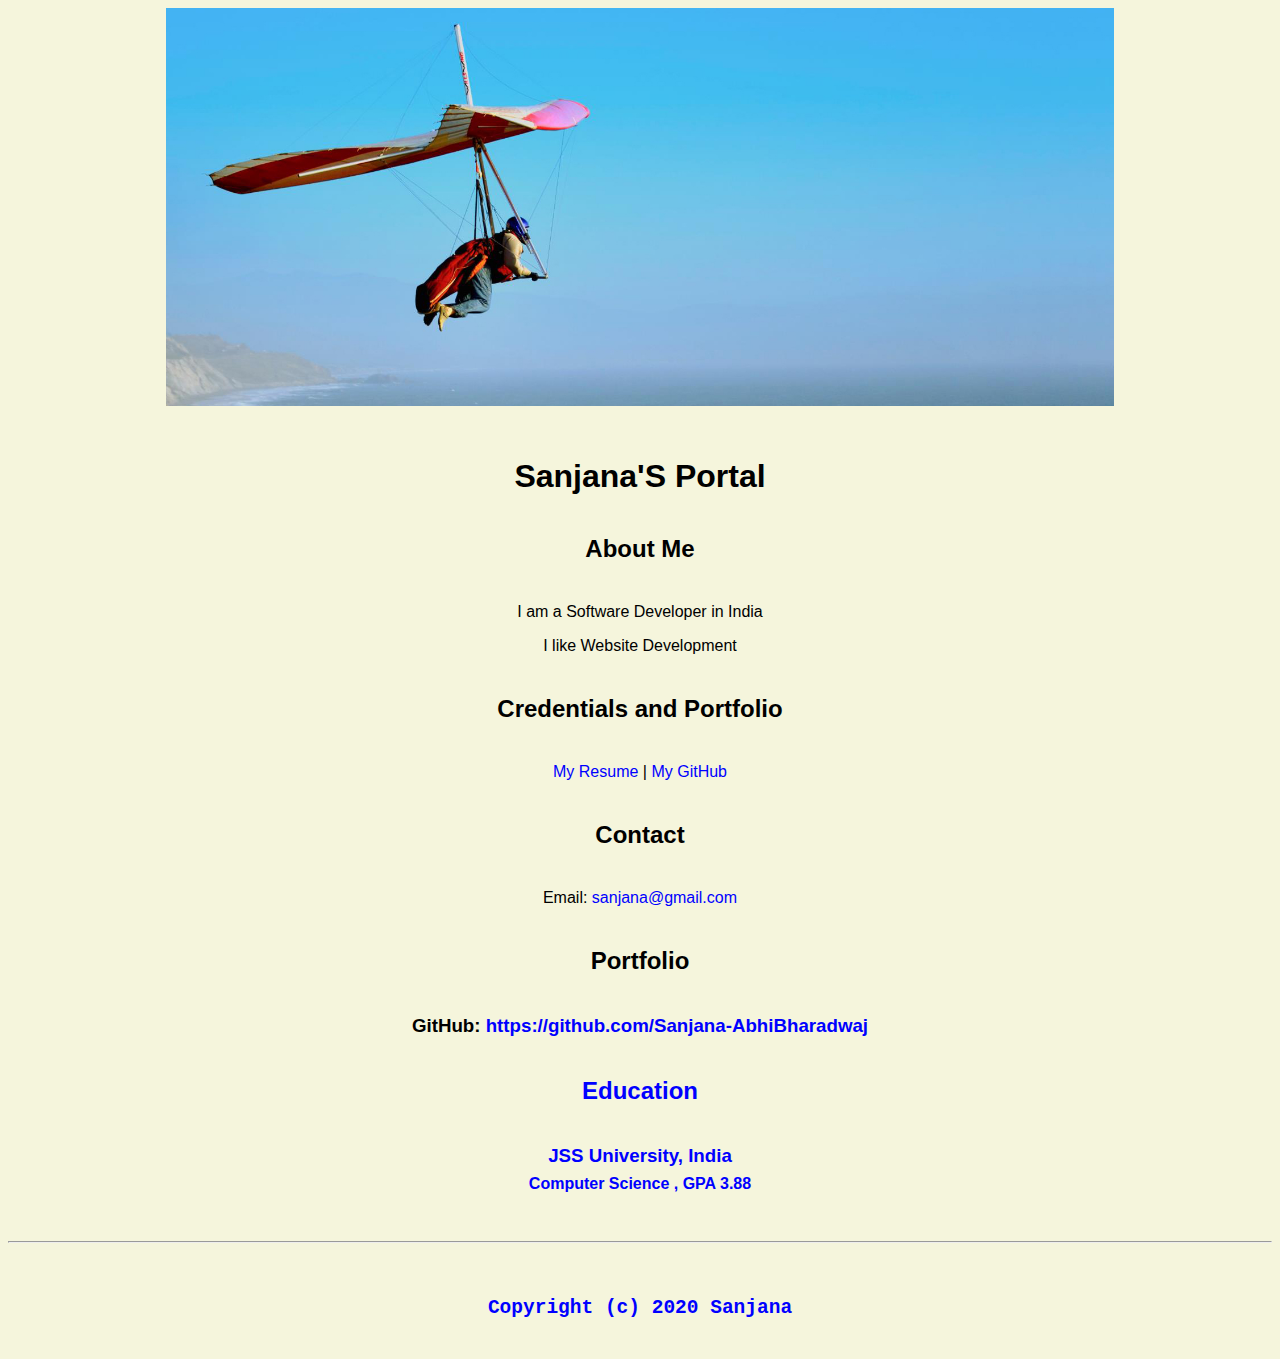
<file: index.html>
<!doctype html>

<!-- this is a comment for human! -->

<html lang="en">

  <header>
      <title>Sanjana'S portal</title>
      <link rel="stylesheet" href="css/master.css">
      <link rel="FaviconIcon" href="favicon.ico" type="image/x-icon">
      <link rel="shortcut" href="favicon.ico" type="image/x-icon">
      <meta name="viewport" content="width=device-width, initial-scale=1, shrink-to-fit=no">
      <meta name="name" content="Sanjana's Portal">
<!-- remove the following line after you are happy with your Website
     so that search engines will index it! -->
     <meta name="robots" content="noindex, nofollow">
  </header>

  <body>
    <img src ="images/banner.jpg" width="75%" alt="banner">
    <h1>Sanjana'S Portal</h1>
    <h2>About Me</h2>
    <p>I am a Software Developer in India</p>
    <p>I like Website Development</p>
    <h2>Credentials and Portfolio</h2>

    <p><a href="resume.html"> My Resume</a> |<a href"https://github.com/Sanjana-AbhiBharadwaj"> My GitHub</a></p>
    <h2>Contact</h2>

    <p>Email: <a href="mailto:sanjana@gmail.com" target="_blank">sanjana@gmail.com</a></p>
    <h2>Portfolio</h2>
      <h3>GitHub: <a href="https://github.com/Sanjana-AbhiBharadwaj" target="_blank">https://github.com/Sanjana-AbhiBharadwaj</h3>

    <h2>Education</h2>

    <h3>JSS University, India </h3>
    <h4>Computer Science , GPA 3.88</h4>

    <h2>
  </body>

  <footer>
    <hr>
    <code>Copyright (c) 2020 Sanjana</code>

  </footer>

</html>
</file>
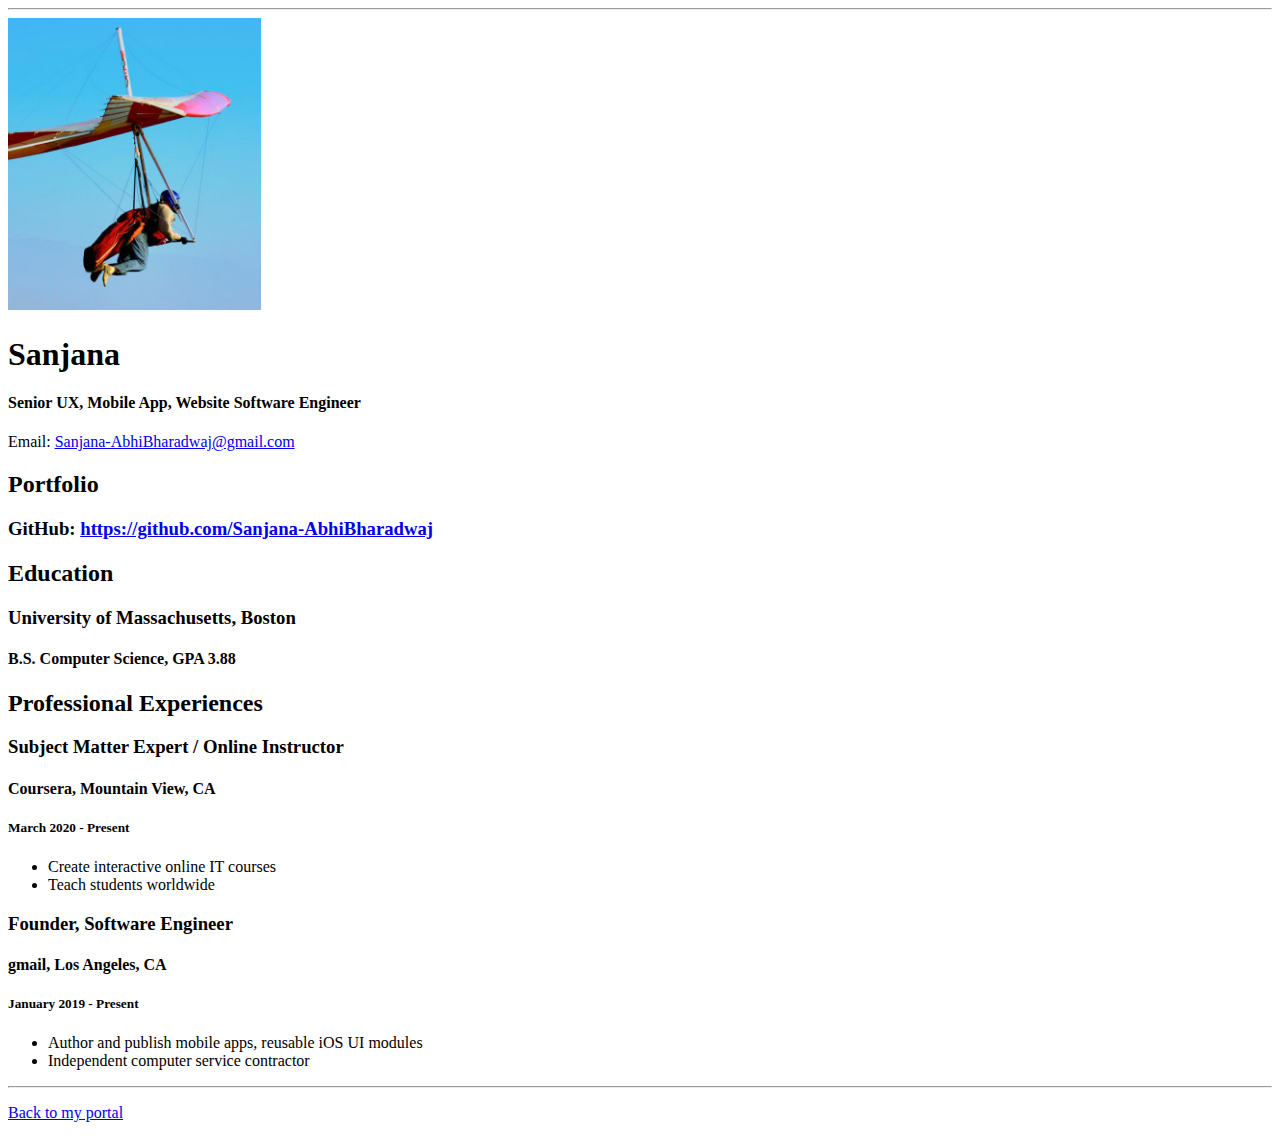
<file: resume.html>
<!doctype html>

<!-- this is a comment for human! -->

<html lang="en">

  <header>
    <title>Sanjana's Resume</title>
  </header>

  <body>
    <hr>

    <img src="images/headshot.jpg" alt="Sanjana's headshot" width="20%">

    <h1>Sanjana</h1>
    <h4>Senior UX, Mobile App, Website Software Engineer</h4>

    <p>Email: <a href="mailto:Sanjana-AbhiBharadwaj@gmail.com" target="_blank">Sanjana-AbhiBharadwaj@gmail.com</a></p>
    <!-- don't post physical address, personal phone number or other personal information on the web! -->

    <h2>Portfolio</h2>
      <h3>GitHub: <a href="https://github.com/Sanjana-AbhiBharadwaj" target="_blank">https://github.com/Sanjana-AbhiBharadwaj</a></h3>

    <h2>Education</h2>

    <h3>University of Massachusetts, Boston</h3>
    <h4>B.S. Computer Science, GPA 3.88</h4>

    <h2>Professional Experiences</h2>

    <h3>Subject Matter Expert / Online Instructor</h3>
    <h4>Coursera, Mountain View, CA</h4>
    <h5>March 2020 - Present</h5>
      <ul>
        <li>Create interactive online IT courses</li>
        <li>Teach students worldwide</li>
      </ul>

    <h3>Founder, Software Engineer</h3>
    <h4>gmail, Los Angeles, CA</h4>
    <h5>January 2019 - Present</h5>
      <ul>
        <li>Author and publish mobile apps, reusable iOS UI modules</li>
        <li>Independent computer service contractor</li>
      </ul>
  </body>

  <footer>
  <hr>
  <p><a href="index.html">Back to my portal</a><p>
  </footer>

</html>
</file>
<file: css/master.css>
/* Cascading stylesheet for the website */

/* Text inside these asterisks and slashes are comments for human */

  a {
    color: blue;/* set the text color to blue here */
    text-decoration: none; /* This means we do not want hyperlinks to be underlined */
  }

  a:hover {
    color:red;/* set the text color to red here */
    text-decoration: none; /* This means we do not want hyperlinks to be underlined */
  }

  body {
    background-color: beige;/* set the background color here */
    color: black;/* set the text color to black here */
    font-family: Arial, Helvetica, sans-serif;/* set the font here */
    text-align:center;/* set the text alignment here */
   }

  footer {
    margin-top: 2rem;
    margin-bottom: 2rem;
  }

  h1 {
    margin-bottom: 0.5rem;
    margin-top: 3rem;
   }

  h2 {
    color: : #075AAB; /* set the text color of to #075AAB here */
    margin-bottom: 2.5rem;/* set both the bottom margin and top margin to 2.5rem here */
    margin-top: 2.5rem;
   }

  h3 {
    margin-bottom: 0;
    margin-top: 2rem;
  }

  h4 {
    margin-bottom: 1rem;
    margin-top: 0.5rem;
  }

  h5 {
    margin-top: 0.5rem;
  }

  hr {
    margin-bottom: 3rem;
    margin-top: 3rem;
  }

  /* this controls how the bullet points in the resume page looks */
  ul {
    display: table;
    margin: 0 auto;
    text-align: left;
  }
</file>
